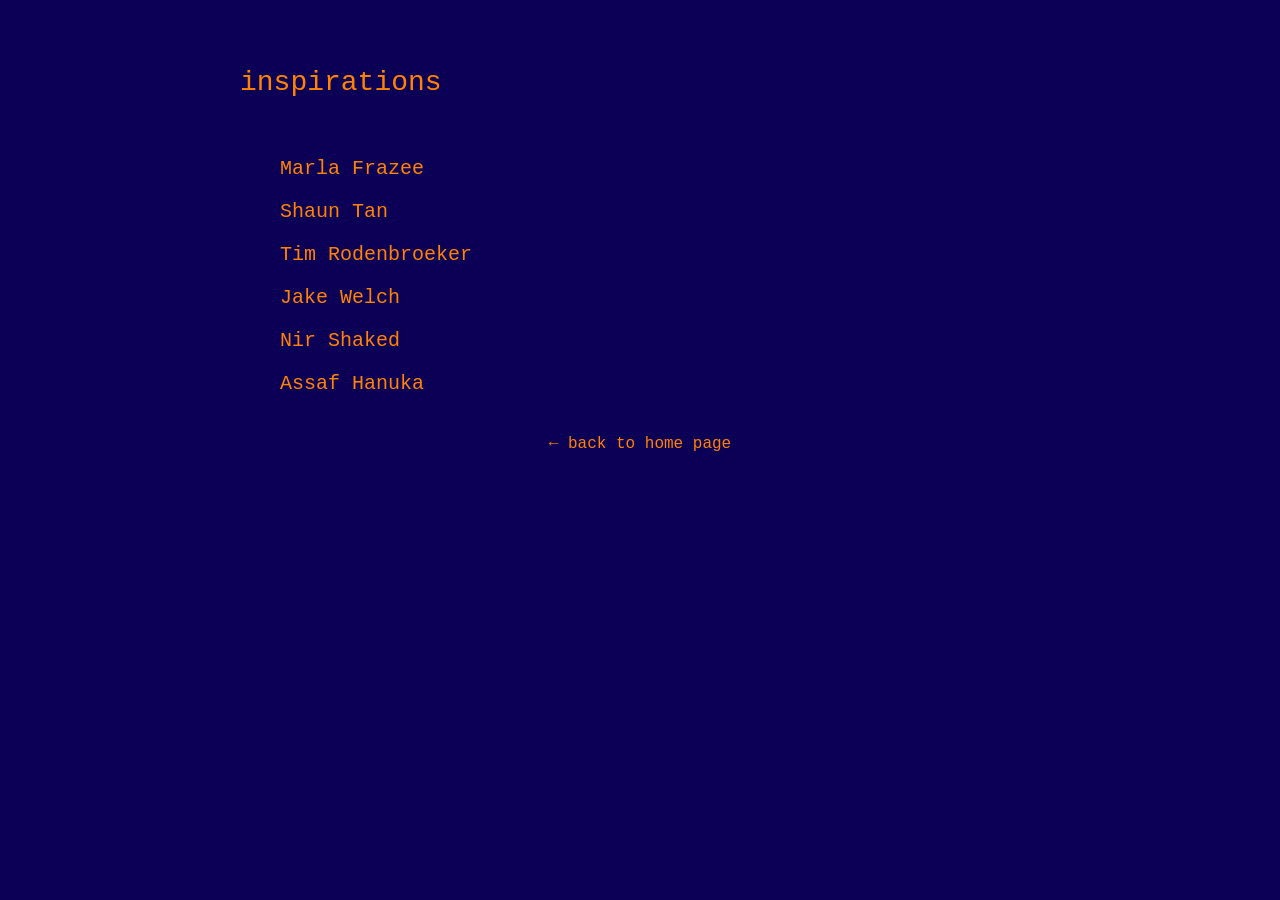
<file: inspiration.html/inspiration.html>
<!DOCTYPE html>
<html lang="en">
<head>
    <meta charset="utf-8" />
    <title>Inspirations - Ruths website</title>
    
    <style>
        /* אותן הגדרות עיצוב כמו בעמוד הראשי */
        body {
            background-color: rgb(12, 0, 86);
            font-family: 'Courier New', Courier, monospace;
            color: rgb(255, 130, 5);
            margin: 20;
            padding: 40px;
        }

        .container {
            display: flex;
            flex-direction: column;
            gap: 20px;
            max-width: 800px; /* מגביל קצת את הרוחב כדי שלא יהיה מרוח מדי */
            margin: 0 auto; /* ממורכז באמצע המסך */
        }

        h1 {
            margin: 20;
            font-weight: normal;
            font-size: 28px;
        }

        ul {
            list-style-type: none;
            padding: 20;
            margin: 20;
            display: flex;
            flex-direction: column;
            gap: 20px;
            font-size: 20px;
        }

        a {
            color: rgb(255, 130, 5);
            text-decoration: none;
        }

        a:hover {
            color: rgb(255, 255, 255); /* אפקט המעבר לשחור */
        }

        .back-link {
            font-size: 16px;
            text-align: center;
        }
    </style>
</head>
<body>

<div class="container">
    
    <header class="box">
        <h1>inspirations</h1>
    </header>

    <div class="box">
        <ul>
            <li><a href="https://marlafrazee.com/" target="_blank">Marla Frazee</a></li>
            <li><a href="https://www.shauntan.net/" target="_blank">Shaun Tan</a></li>
            <li><a href="https://timrodenbroeker.de/" target="_blank">Tim Rodenbroeker</a></li>
            <li><a href="https://jakewel.ch/" target="_blank">Jake Welch</a></li>
            <li><a href="https://nirshaked.com/" target="_blank">Nir Shaked</a></li>
            <li><a href="https://www.asafhanuka.com/" target="_blank">Assaf Hanuka</a></li>
        </ul>
    </div>

    <div class="box back-link">
        <a href="file:///Users/ruthavni/Desktop/ruths-website/index.html">← back to home page</a>
    </div>

</div>

</body>
</html>
</file>
